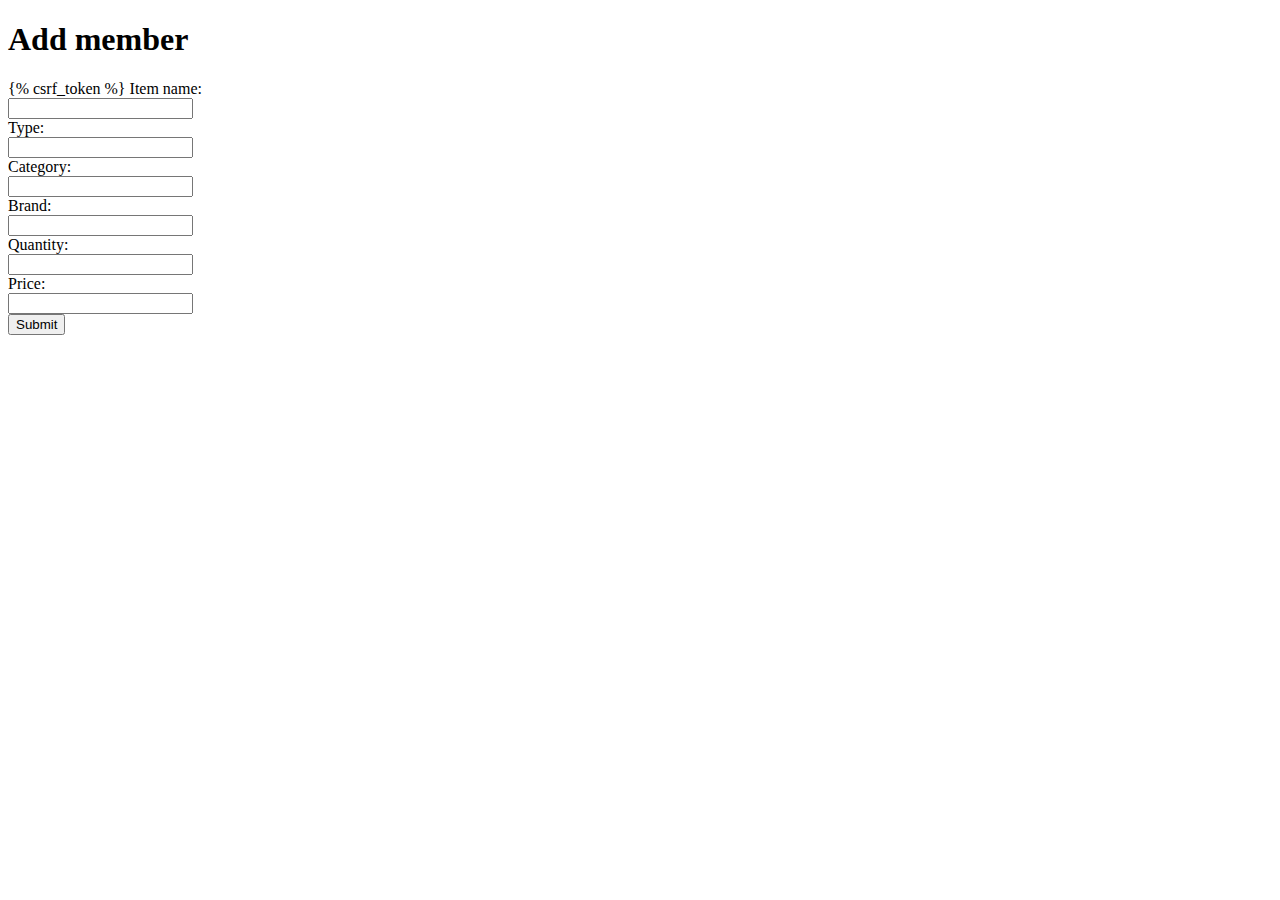
<file: cw2_prototype/template/add.html>
<!DOCTYPE html>
<html>
    <body>
        <h1>Add member</h1>
        <form action="addrecord/" method="post">
            {% csrf_token %}
            Item name: <br>
            <input type="text" name="name">
            <br>
            Type: <br>
            <input type="text" name="type">
            <br>
            Category: <br>
            <input type="text" name="cat">
            <br>
            Brand: <br>
            <input type="text" name="brand">
            <br>
            Quantity: <br>
            <input type="number" name="qty">
            <br>
            Price: <br>
            <input type="number" name="price">
            <br>
            <input type="submit" value="Submit">
        </form>
    </body>
</html>
</file>
